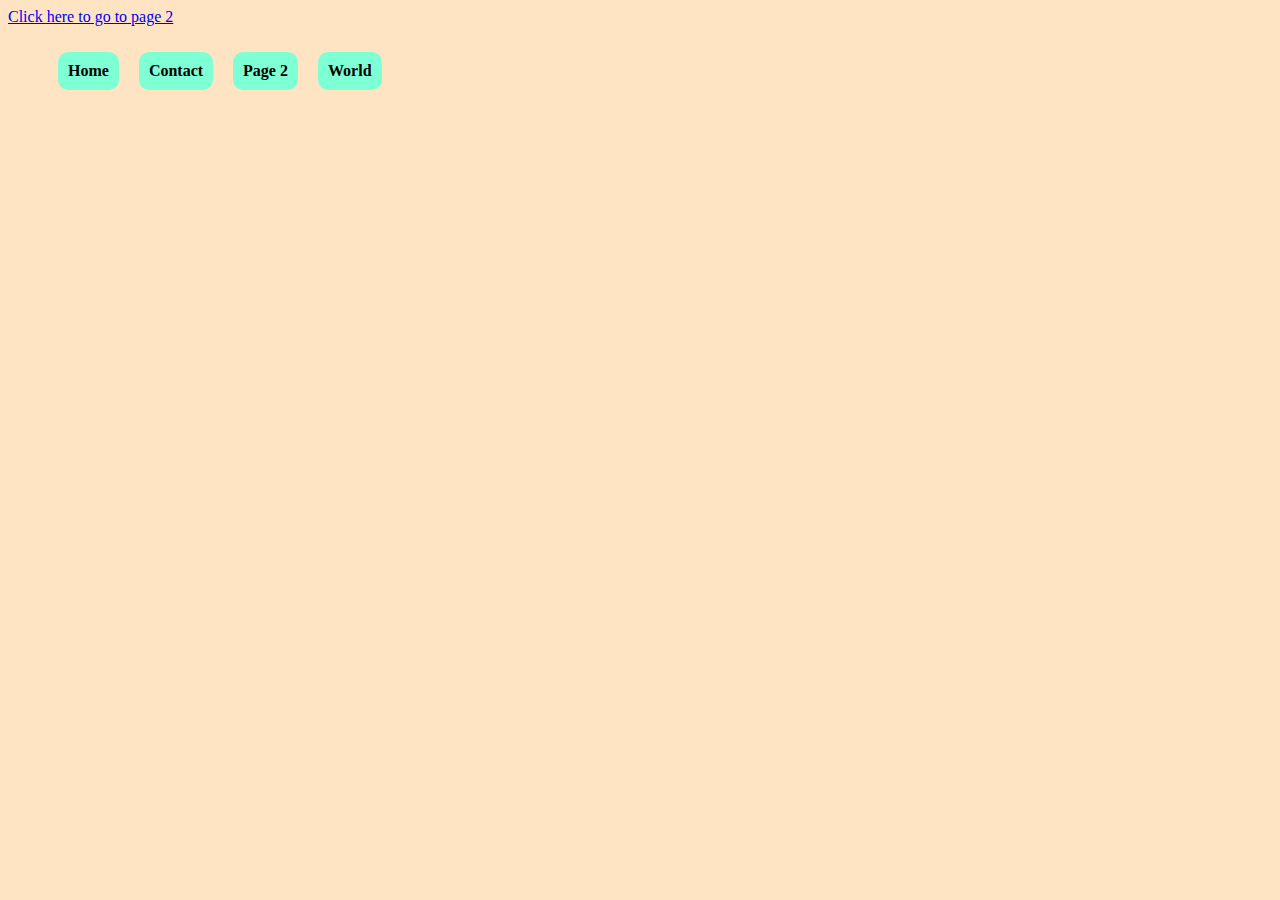
<file: index.html>
<!DOCTYPE html>
<html lang="en">
<head>
    <meta charset="UTF-8">
    <meta name="viewport" content="width=device-width, initial-scale=1.0">
    <title>HOMEPAGE</title>  
    <a href="page2.html">Click here to go to page 2</a>
    <link rel="stylesheet" href="style.css">
    <ul>
        <li>Home</li></a>
        <li>Contact</li>
        <a style="color: inherit;" href="page2.html" ><li>Page 2</li></a>
        <li>World</li>
    </ul>



</head>
<body>
</body>
</html>
</file>
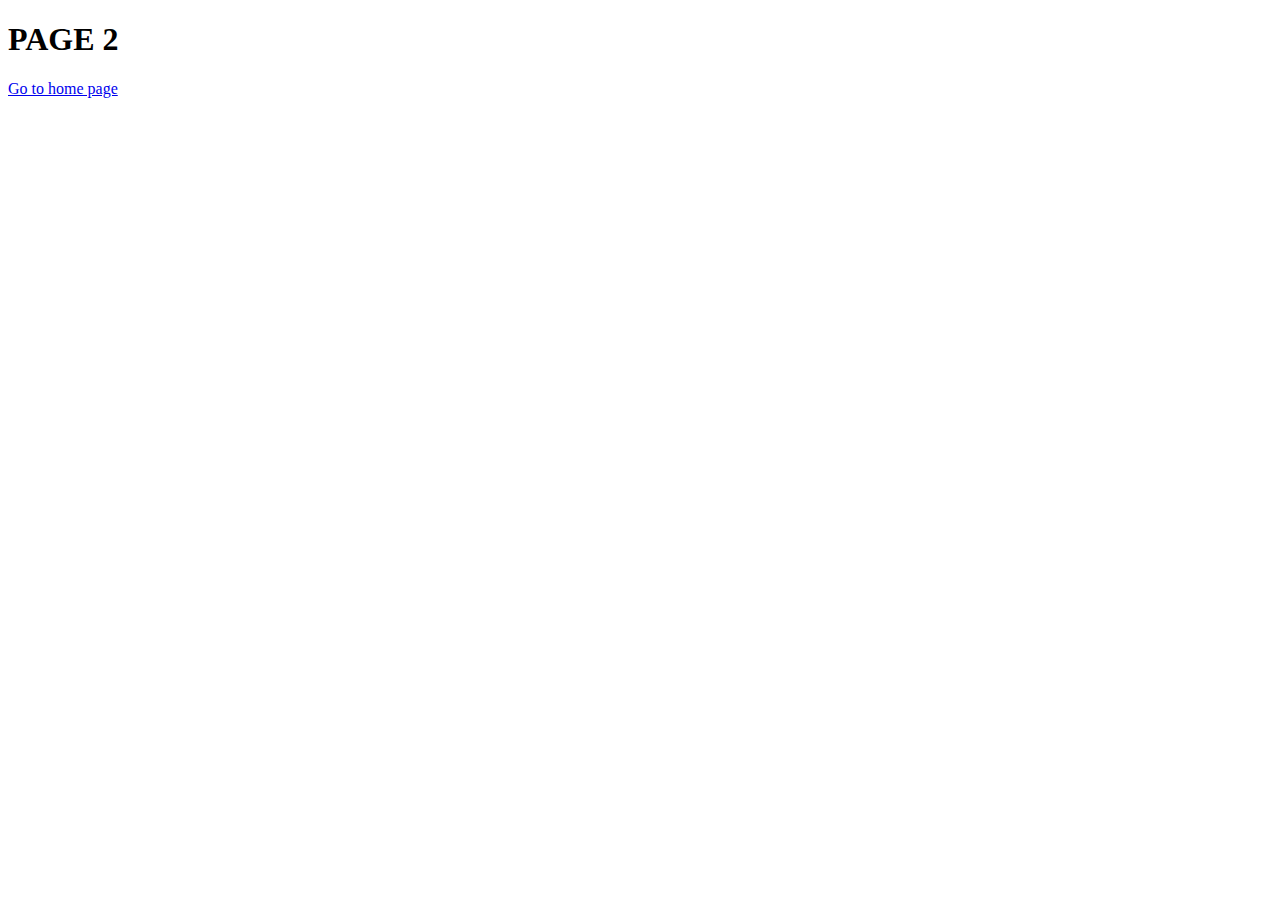
<file: page2.html>
<!DOCTYPE html>
<html lang="en">
<head>
    <meta charset="UTF-8">
    <meta name="viewport" content="width=device-width, initial-scale=1.0">
    <title>Document</title>
    <h1>PAGE 2</h1>
    <a href="index.html"> Go to home page</a>
</head>
<body>
    
</body>
</html>
</file>
<file: style.css>
body{
   background-color: bisque;
}
ul li{

    border: 15px;
    position: relative;
    font-weight: 600;
    font-family: 'Times New Roman', Times, serif;
    background-color:aquamarine;
    padding: 10px;
    list-style: none;
    margin: 10px;
    float: left;
    cursor: pointer;
    border-radius: 10px;
    
    
}
ul li:hover{
    background-color:black;
    color: white;
}
</file>
